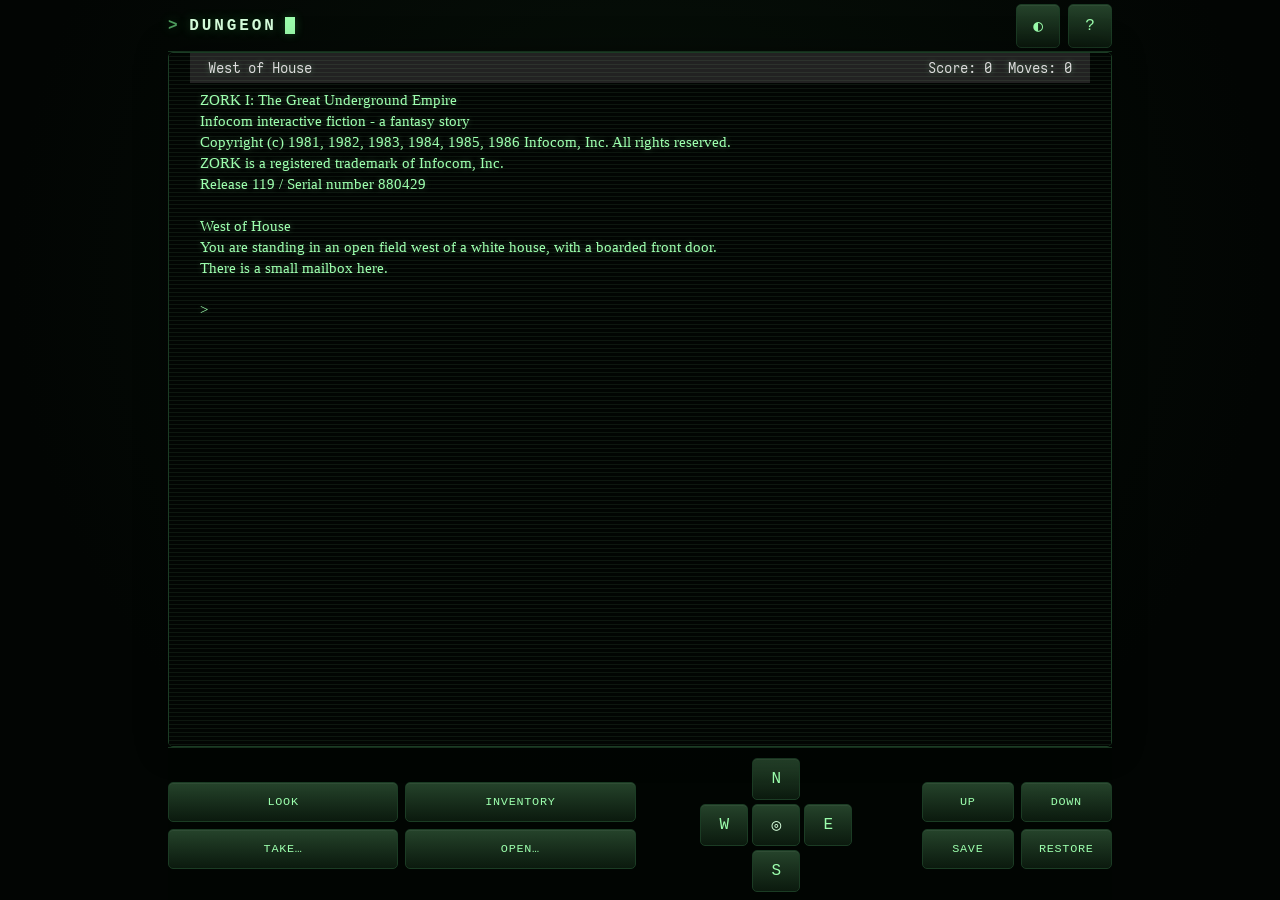
<file: index.html>
<!doctype html>
<html lang="en">
  <head>
    <meta charset="UTF-8" />
    <meta name="viewport" content="width=device-width, initial-scale=1, viewport-fit=cover" />
    <meta name="theme-color" content="#050906" />
    <meta name="description" content="A mobile-friendly browser edition of the classic Zork I interactive fiction game." />
    <link rel="manifest" href="/manifest.webmanifest" />
    <link rel="icon" href="/icon.svg" type="image/svg+xml" />
    <link rel="stylesheet" href="/styles.css" />
    <title>Dungeon — Interactive Fiction</title>
  </head>
  <body data-theme="green">
    <main class="app-shell">
      <header class="topbar">
        <div class="brand" aria-label="Dungeon">
          <span class="prompt-mark" aria-hidden="true">&gt;</span>
          <span>DUNGEON</span>
          <span class="cursor" aria-hidden="true"></span>
        </div>
        <div class="top-actions">
          <button class="icon-button" id="themeButton" type="button" aria-label="Change terminal color" title="Change terminal color">◐</button>
          <button class="icon-button" id="helpButton" type="button" aria-label="Show command help" title="Command help">?</button>
        </div>
      </header>

      <section class="terminal-frame" aria-label="Dungeon game terminal">
        <div class="screen-glass" aria-hidden="true"></div>
        <iframe id="gameFrame" title="Dungeon game" src="/game.html" allow="clipboard-write"></iframe>
      </section>

      <nav class="command-deck" aria-label="Quick game commands">
        <div class="quick-row" aria-label="Common commands">
          <button type="button" data-command="LOOK">LOOK</button>
          <button type="button" data-command="INVENTORY">INVENTORY</button>
          <button type="button" data-command="TAKE ">TAKE…</button>
          <button type="button" data-command="OPEN ">OPEN…</button>
        </div>

        <div class="movement-row">
          <div class="compass" aria-label="Movement controls">
            <button type="button" data-command="NORTH" aria-label="Go north">N</button>
            <button type="button" data-command="WEST" aria-label="Go west">W</button>
            <button class="look-button" type="button" data-command="LOOK" aria-label="Look around">◎</button>
            <button type="button" data-command="EAST" aria-label="Go east">E</button>
            <button type="button" data-command="SOUTH" aria-label="Go south">S</button>
          </div>
          <div class="utility-grid">
            <button type="button" data-command="UP">UP</button>
            <button type="button" data-command="DOWN">DOWN</button>
            <button type="button" data-command="SAVE">SAVE</button>
            <button type="button" data-command="RESTORE">RESTORE</button>
          </div>
        </div>
      </nav>
    </main>

    <dialog id="helpDialog">
      <div class="dialog-heading">
        <h1>Command help</h1>
        <button class="icon-button" id="closeHelp" type="button" aria-label="Close help">×</button>
      </div>
      <p>Type commands naturally at the flashing prompt inside the terminal.</p>
      <dl>
        <div><dt>Move</dt><dd>NORTH, SOUTH, EAST, WEST, UP, DOWN</dd></div>
        <div><dt>Explore</dt><dd>LOOK, EXAMINE, READ, OPEN</dd></div>
        <div><dt>Objects</dt><dd>TAKE, DROP, PUT, GIVE</dd></div>
        <div><dt>Status</dt><dd>INVENTORY, SCORE, DIAGNOSE</dd></div>
        <div><dt>Progress</dt><dd>SAVE, RESTORE, RESTART</dd></div>
      </dl>
      <p class="tip">Tip: Press the ↑ and ↓ keys to revisit previous commands.</p>
    </dialog>

    <div id="toast" role="status" aria-live="polite"></div>
    <script type="module" src="/app.js"></script>
  </body>
</html>
</file>
<file: styles.css>
:root {
  color-scheme: dark;
  font-family: "Courier New", Courier, monospace;
  --bg: #020503;
  --panel: #071109;
  --line: #1b3c24;
  --text: #9cffad;
  --bright: #d7ffdd;
  --dim: #4e9d5e;
  --glow: rgba(67, 255, 105, 0.28);
  --button: #0b1a0e;
  --button-active: #163c1d;
}

body[data-theme="amber"] {
  --bg: #080502;
  --panel: #160d03;
  --line: #4a2b08;
  --text: #ffbf54;
  --bright: #ffe2a3;
  --dim: #a66f20;
  --glow: rgba(255, 169, 46, 0.28);
  --button: #211406;
  --button-active: #4a2a08;
}

* { box-sizing: border-box; }

html, body { height: 100%; }

body {
  margin: 0;
  overflow: hidden;
  background: radial-gradient(circle at 50% 30%, var(--panel), var(--bg) 70%);
  color: var(--text);
}

button { font: inherit; }

.app-shell {
  display: grid;
  grid-template-rows: auto minmax(0, 1fr) auto;
  width: min(100%, 980px);
  height: 100dvh;
  margin: 0 auto;
  padding: env(safe-area-inset-top) max(10px, env(safe-area-inset-right)) env(safe-area-inset-bottom) max(10px, env(safe-area-inset-left));
}

.topbar {
  min-height: 52px;
  display: flex;
  align-items: center;
  justify-content: space-between;
  border-bottom: 1px solid var(--line);
}

.brand {
  display: flex;
  align-items: center;
  gap: 0.55rem;
  color: var(--bright);
  font-weight: 700;
  letter-spacing: 0.18em;
  text-shadow: 0 0 12px var(--glow);
}

.prompt-mark { color: var(--dim); }

.cursor {
  width: 0.58em;
  height: 1.05em;
  background: var(--text);
  box-shadow: 0 0 10px var(--glow);
  animation: blink 1.1s steps(1) infinite;
}

@keyframes blink { 50% { opacity: 0; } }

.top-actions { display: flex; gap: 8px; }

.icon-button,
.command-deck button {
  min-width: 44px;
  min-height: 44px;
  border: 1px solid var(--line);
  border-radius: 5px;
  background: linear-gradient(180deg, color-mix(in srgb, var(--button) 82%, var(--text) 18%), var(--button));
  color: var(--text);
  cursor: pointer;
  box-shadow: inset 0 1px rgba(255,255,255,0.05), 0 0 10px transparent;
  -webkit-tap-highlight-color: transparent;
  touch-action: manipulation;
}

.icon-button:active,
.command-deck button:active {
  transform: translateY(1px);
  background: var(--button-active);
  box-shadow: 0 0 14px var(--glow);
}

.icon-button:focus-visible,
.command-deck button:focus-visible {
  outline: 2px solid var(--bright);
  outline-offset: 2px;
}

.terminal-frame {
  min-height: 0;
  position: relative;
  overflow: hidden;
  background: #020403;
  border-inline: 1px solid var(--line);
  box-shadow: inset 0 0 45px rgba(0,0,0,0.82), 0 0 32px rgba(0,0,0,0.45);
}

#gameFrame {
  position: relative;
  z-index: 1;
  width: 100%;
  height: 100%;
  border: 0;
  background: transparent;
}

.screen-glass {
  position: absolute;
  z-index: 2;
  inset: 0;
  pointer-events: none;
  opacity: 0.14;
  background: repeating-linear-gradient(to bottom, transparent 0, transparent 3px, var(--text) 4px);
  mix-blend-mode: screen;
}

.command-deck {
  display: grid;
  gap: 9px;
  padding: 10px 0 8px;
  border-top: 1px solid var(--line);
  background: color-mix(in srgb, var(--bg) 88%, transparent);
}

.quick-row {
  display: grid;
  grid-template-columns: repeat(4, 1fr);
  gap: 7px;
}

.quick-row button,
.utility-grid button {
  min-height: 40px;
  font-size: 0.74rem;
  letter-spacing: 0.06em;
}

.movement-row {
  display: grid;
  grid-template-columns: 1fr minmax(160px, 0.72fr);
  align-items: center;
  gap: 14px;
}

.compass {
  display: grid;
  grid-template-columns: repeat(3, 48px);
  grid-template-rows: repeat(3, 42px);
  justify-content: center;
  gap: 4px;
}

.compass button:nth-child(1) { grid-column: 2; }
.compass button:nth-child(2) { grid-column: 1; grid-row: 2; }
.compass button:nth-child(3) { grid-column: 2; grid-row: 2; }
.compass button:nth-child(4) { grid-column: 3; grid-row: 2; }
.compass button:nth-child(5) { grid-column: 2; grid-row: 3; }
.compass button { min-height: 42px; }
.compass .look-button { color: var(--bright); }

.utility-grid {
  display: grid;
  grid-template-columns: repeat(2, 1fr);
  gap: 7px;
}

dialog {
  width: min(92vw, 560px);
  border: 1px solid var(--line);
  border-radius: 7px;
  padding: 20px;
  background: var(--panel);
  color: var(--text);
  box-shadow: 0 20px 80px #000, 0 0 28px var(--glow);
}

dialog::backdrop { background: rgba(0,0,0,0.78); }

.dialog-heading { display: flex; align-items: center; justify-content: space-between; gap: 16px; }
.dialog-heading h1 { margin: 0; color: var(--bright); font-size: 1.2rem; }
dialog p { line-height: 1.55; }
dialog dl { margin: 20px 0; }
dialog dl div { padding: 10px 0; border-top: 1px solid var(--line); }
dialog dt { color: var(--bright); font-weight: 700; }
dialog dd { margin: 4px 0 0; color: var(--dim); line-height: 1.45; }
.tip { color: var(--bright); }

#toast {
  position: fixed;
  z-index: 10;
  left: 50%;
  bottom: calc(12px + env(safe-area-inset-bottom));
  transform: translate(-50%, 20px);
  opacity: 0;
  pointer-events: none;
  padding: 9px 14px;
  border: 1px solid var(--line);
  border-radius: 4px;
  background: var(--panel);
  color: var(--bright);
  transition: 180ms ease;
}

#toast.visible { opacity: 1; transform: translate(-50%, 0); }

@media (min-width: 720px) {
  .app-shell { padding-inline: 18px; }
  .command-deck { grid-template-columns: 1fr 1fr; align-items: center; }
  .quick-row { grid-template-columns: repeat(2, 1fr); }
  .terminal-frame { border: 1px solid var(--line); border-radius: 5px; }
}

@media (max-height: 620px) and (orientation: landscape) {
  .topbar { min-height: 42px; }
  .command-deck { grid-template-columns: 1fr 1.4fr; padding-block: 6px; }
  .movement-row { grid-template-columns: 1fr 1fr; }
  .compass { grid-template-columns: repeat(3, 43px); grid-template-rows: repeat(3, 34px); }
  .compass button, .quick-row button, .utility-grid button { min-height: 34px; }
}

@media (prefers-reduced-motion: reduce) {
  *, *::before, *::after { animation: none !important; transition: none !important; }
}
</file>
